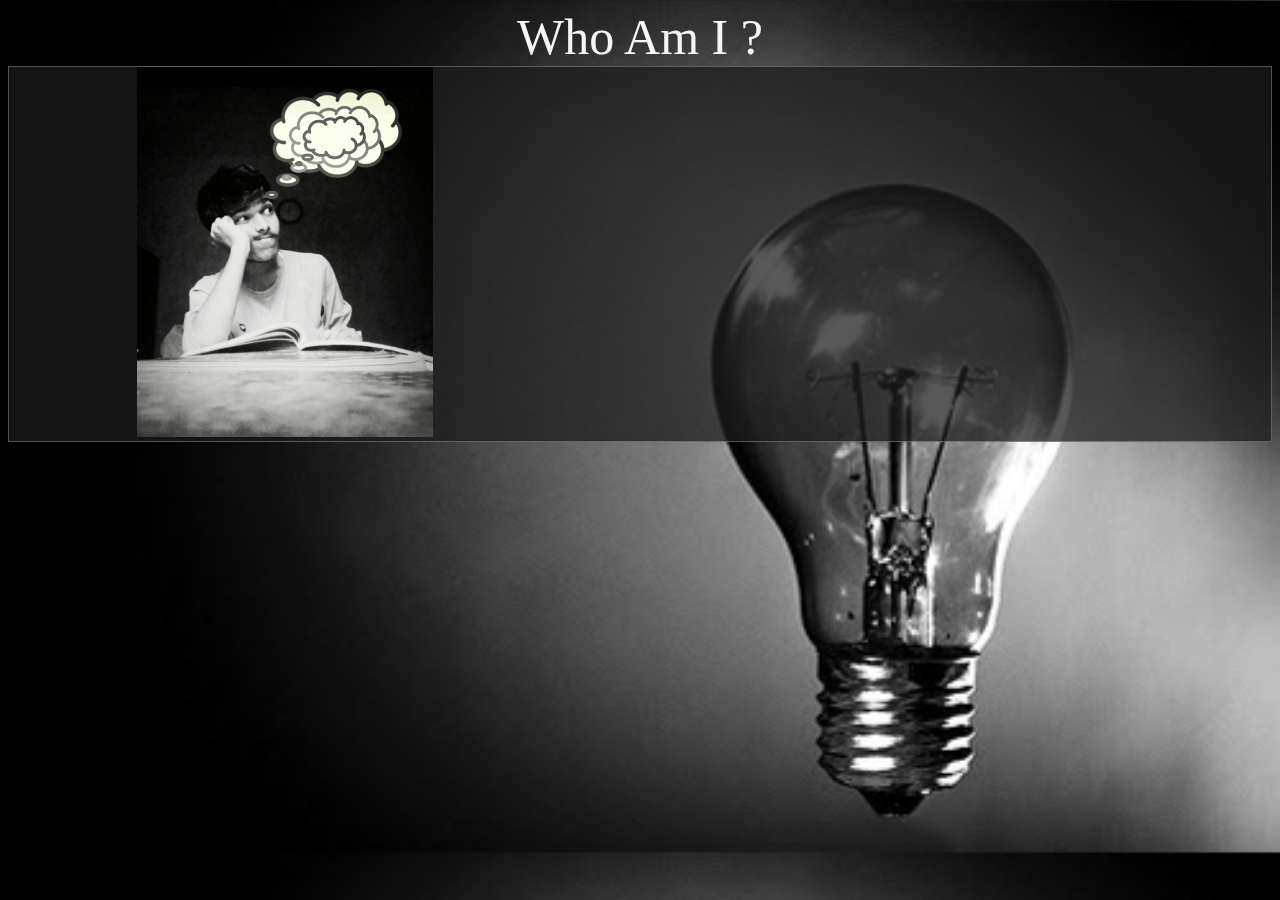
<file: index.html>
<!DOCTYPE HTML>
<html>
<head>
	<title>Know-Your-Prasang</title>
	<meta name="viewport" content="width=device-width,initial-scale=1">
</head>
<body>
<link rel="stylesheet" type="text/css" href="howistyle.css">
<link rel="icon" href=".gif" type="image/gif" sizes="16x16">
<div class="intro">	Who Am I ?</div>
<div class="container row">
	 
<div class="profile">
	<img src="prasang.jpeg">
</div>
<div class="about">	
	<div class="name">
		
	</div>
</div>
</div>
</body>
</html>
</file>
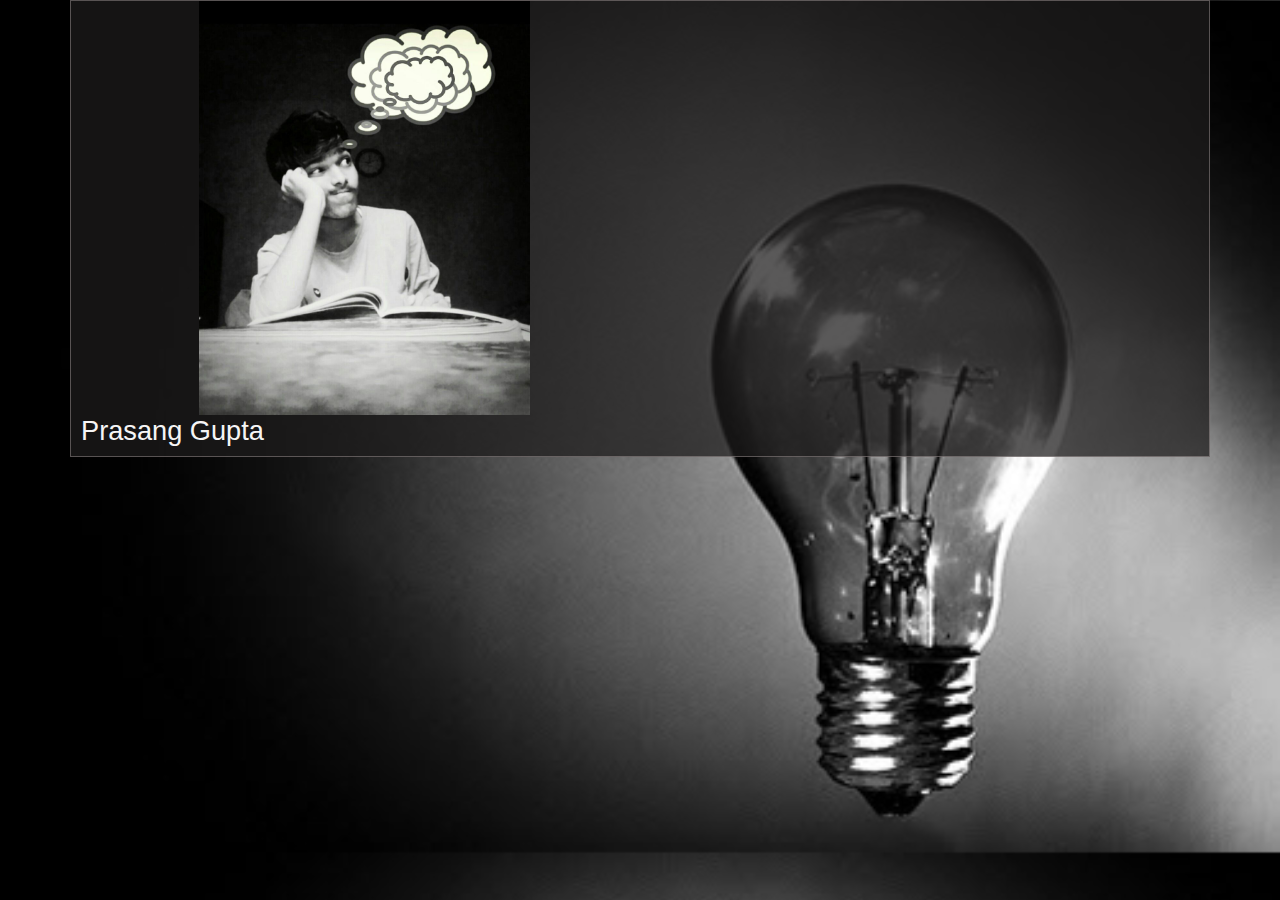
<file: prasang.html>
<!DOCTYPE html>
<html>
<head>
	<title>KY-Prasang</title>
	<link rel="stylesheet" type="text/css" href="https://maxcdn.bootstrapcdn.com/bootstrap/4.0.0/css/bootstrap.min.css">
	<link rel="stylesheet" type="text/css" href="howistyle.css">
	
</head>
<body>
<div class="container containe">
	<div class="row">
<div class="profile">
	<img src="prasang.jpeg">
</div>
<div class="about">	
	<div class="name">
		<h1>Prasang Gupta</h1>
	</div>
</div>
</div>
</div>
</body>
</html>
</file>
<file: howistyle.css>
body{
	background: url('horizontal.jpg') ;
	background-size: cover;
}
.profile{
width: 30%;
}
.intro{
	width:100%; text-align:center;color:whitesmoke;font-size:50px;font-family:'Cooper Black';
}
.profile img{
	
	width: 100%;
	height: auto;
}
.about{
	width:70%;
}
.name {
	width: 100%;
}
.name h1{
	font-size: 1.7em;
}
.row {
	display: flex;
	background-color: rgba(29, 28, 28, 0.73);
	color: whitesmoke;
	border: 1px solid rgba(221, 207, 207, 0.336);
}
.container .profile{
	margin-left: 10vw;
	padding-right: 10px ;
}
.container .about{
	margin-right: 10vw;
	padding-left: 10px ;
}

@media screen and (max-width: 768px) {
  .row{
	  flex-direction: column;
	  align-items: center;
	  justify-content: center;
  }
  .container>div{
	  margin-right: 0 !important;
	  margin-left: 0 !important;
  }
  .name{
	text-align: center;
  }
  .intro{
	  font-size: 30px;
  }
}
</file>
